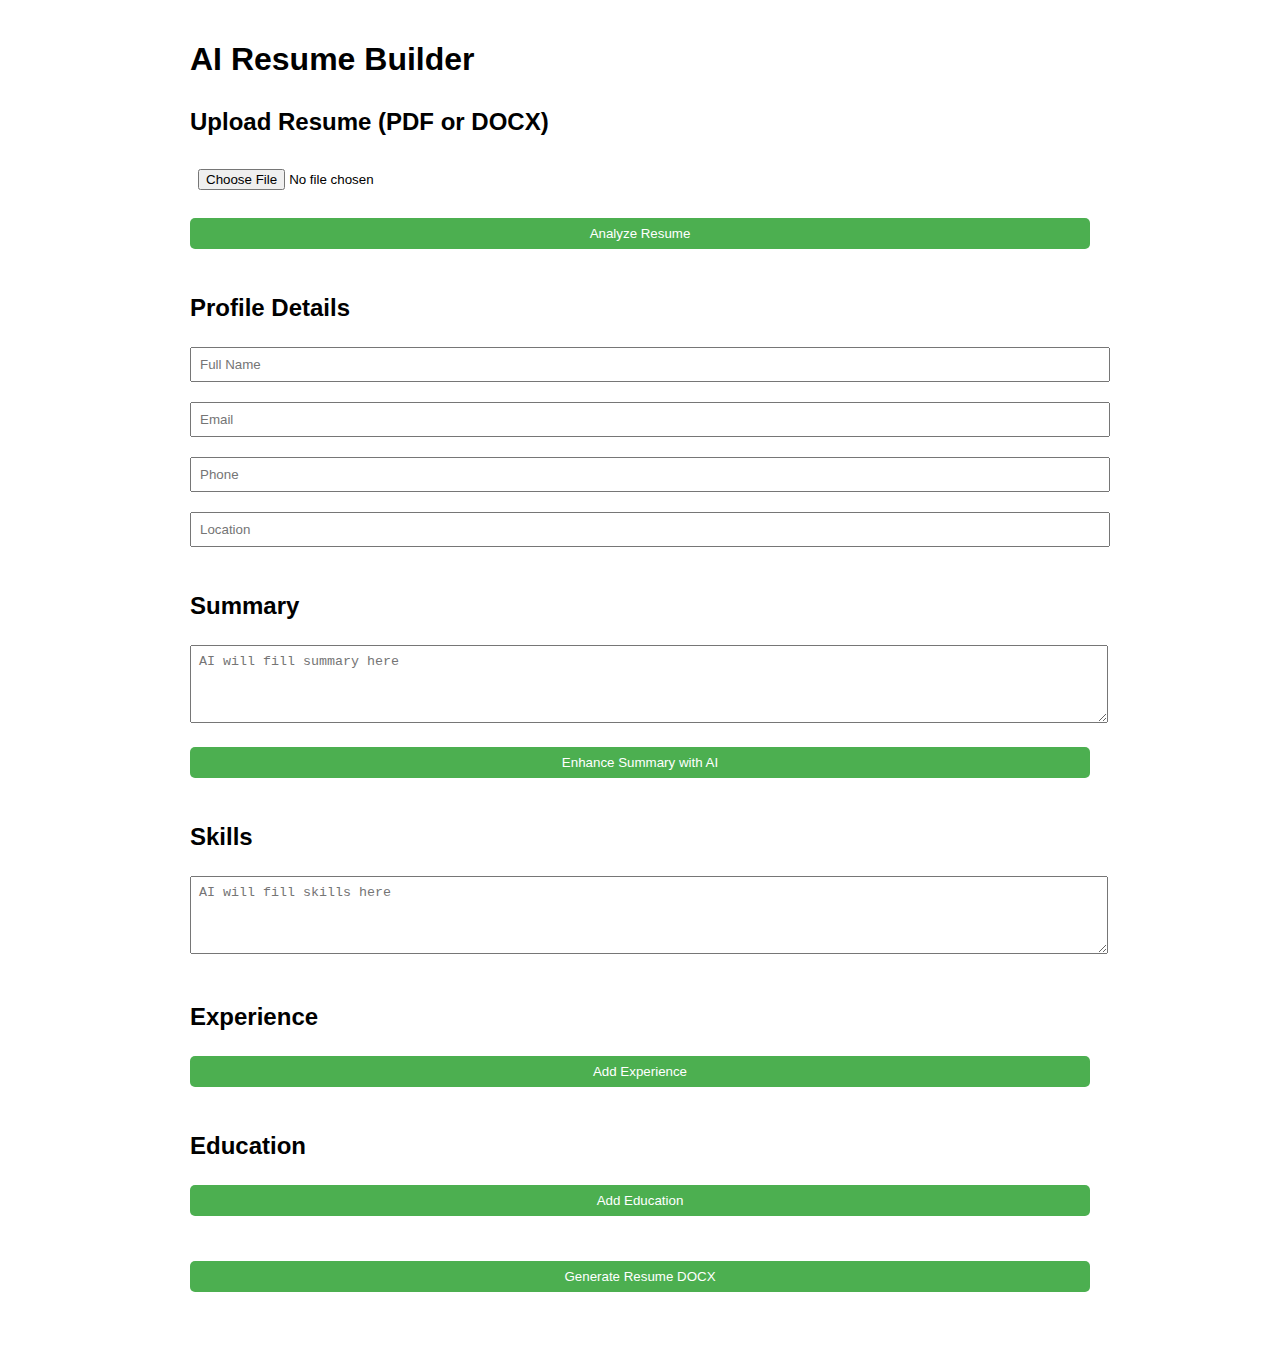
<file: index.html>
<!DOCTYPE html>
<html lang="en">
<head>
<meta charset="UTF-8">
<meta name="viewport" content="width=device-width, initial-scale=1.0">
<title>AI Resume Builder</title>
<style>
body { font-family: Arial, sans-serif; padding: 20px; max-width: 900px; margin: auto; }
h2 { margin-top: 30px; }
input, textarea, select, button { width: 100%; margin: 5px 0 15px; padding: 8px; }
textarea { min-height: 60px; }
fieldset { margin-bottom: 20px; padding: 15px; }
fieldset legend { font-weight: bold; }
button { cursor: pointer; background-color: #4CAF50; color: white; border: none; border-radius: 5px; }
button:hover { background-color: #45a049; }
.section { margin-bottom: 25px; }
</style>
</head>
<body>

<h1>AI Resume Builder</h1>


<div class="section">
  <h2>Upload Resume (PDF or DOCX)</h2>
  <input type="file" id="resumeFile" accept=".pdf,.doc,.docx">
  <button onclick="analyzeResume()">Analyze Resume</button>
  <p id="uploadStatus"></p>
</div>


<div class="section">
  <h2>Profile Details</h2>
  <input type="text" id="name" placeholder="Full Name">
  <input type="email" id="email" placeholder="Email">
  <input type="text" id="phone" placeholder="Phone">
  <input type="text" id="location" placeholder="Location">
</div>


<div class="section">
  <h2>Summary</h2>
  <textarea id="summary" placeholder="AI will fill summary here"></textarea>
  <button onclick="enhanceText('summary')">Enhance Summary with AI</button>

  <h2>Skills</h2>
  <textarea id="skills" placeholder="AI will fill skills here"></textarea>
</div>


<div class="section">
  <h2>Experience</h2>
  <div id="experienceContainer"></div>
  <button onclick="addExperience()">Add Experience</button>
</div>


<div class="section">
  <h2>Education</h2>
  <div id="educationContainer"></div>
  <button onclick="addEducation()">Add Education</button>
</div>


<div class="section">
  <button onclick="generateResume()">Generate Resume DOCX</button>
</div>

<p id="output"></p>

<script>
const apiBase = "http://127.0.0.1:8000";


function addExperience(exp={title:'', company:'', duration:'', description:''}) {
  const container = document.getElementById("experienceContainer");
  const div = document.createElement("fieldset");
  div.innerHTML = `
    <legend>Experience</legend>
    <input type="text" class="expTitle" placeholder="Job Title" value="${exp.title}">
    <input type="text" class="expCompany" placeholder="Company" value="${exp.company}">
    <input type="text" class="expDuration" placeholder="Duration" value="${exp.duration}">
    <textarea class="expDescription" placeholder="Description">${exp.description}</textarea>
    <button type="button" onclick="this.parentElement.remove()">Remove</button>
  `;
  container.appendChild(div);
}


function addEducation(edu={degree:'', institution:'', year:''}) {
  const container = document.getElementById("educationContainer");
  const div = document.createElement("fieldset");
  div.innerHTML = `
    <legend>Education</legend>
    <input type="text" class="eduDegree" placeholder="Degree" value="${edu.degree}">
    <input type="text" class="eduInstitution" placeholder="Institution" value="${edu.institution}">
    <input type="text" class="eduYear" placeholder="Year" value="${edu.year}">
    <button type="button" onclick="this.parentElement.remove()">Remove</button>
  `;
  container.appendChild(div);
}


async function analyzeResume() {
  const fileInput = document.getElementById("resumeFile");
  if (!fileInput.files.length) return alert("Please select a file.");
  const formData = new FormData();
  formData.append("file", fileInput.files[0]);

  document.getElementById("uploadStatus").innerText = "Analyzing resume...";
  const res = await fetch(`${apiBase}/analyze`, { method: "POST", body: formData });
  const data = await res.json();

  if(res.ok){
    const ai = data.ai_parsed;
    document.getElementById("summary").value = ai.summary || "";
    document.getElementById("skills").value = (ai.skills || []).join(", ");


    document.getElementById("experienceContainer").innerHTML = "";
    (ai.experience||[]).forEach(exp => addExperience(exp));


    document.getElementById("educationContainer").innerHTML = "";
    (ai.education||[]).forEach(edu => addEducation(edu));

    document.getElementById("uploadStatus").innerText = "Resume analyzed successfully!";
  } else {
    document.getElementById("uploadStatus").innerText = "Error: "+JSON.stringify(data);
  }
}


async function enhanceText(field) {
  let text = document.getElementById(field).value;
  if(!text) return alert("No text to enhance");
  const formData = new FormData();
  formData.append("text", text);
  formData.append("purpose", "resume");

  const res = await fetch(`${apiBase}/enhance`, { method: "POST", body: formData });
  const data = await res.json();
  if(res.ok && data.improved) {
    document.getElementById(field).value = data.improved;
  } else alert("Enhancement failed");
}


async function generateResume() {
  const name = document.getElementById("name").value;
  const email = document.getElementById("email").value;
  const phone = document.getElementById("phone").value;
  const location = document.getElementById("location").value;
  const summary = document.getElementById("summary").value;
  const skills = document.getElementById("skills").value;

  const education = [];
  document.querySelectorAll("#educationContainer fieldset").forEach(f => {
    education.push({
      degree: f.querySelector(".eduDegree").value,
      institution: f.querySelector(".eduInstitution").value,
      year: f.querySelector(".eduYear").value
    });
  });

  const experience = [];
  document.querySelectorAll("#experienceContainer fieldset").forEach(f => {
    experience.push({
      title: f.querySelector(".expTitle").value,
      company: f.querySelector(".expCompany").value,
      duration: f.querySelector(".expDuration").value,
      description: f.querySelector(".expDescription").value
    });
  });

  const formData = new FormData();
  formData.append("name", name);
  formData.append("email", email);
  formData.append("phone", phone);
  formData.append("location", location);
  formData.append("summary", summary);
  formData.append("skills", skills);
  formData.append("education_json", JSON.stringify(education));
  formData.append("experience_json", JSON.stringify(experience));

  const res = await fetch(`${apiBase}/generate`, { method: "POST", body: formData });
  if(res.ok){
    const blob = await res.blob();
    const url = window.URL.createObjectURL(blob);
    const a = document.createElement("a");
    a.href = url;
    a.download = `${name.replace(/\s+/g,'_')}_resume.docx`;
    document.body.appendChild(a);
    a.click();
    a.remove();
  } else {
    const data = await res.json();
    alert("Resume generation failed: "+JSON.stringify(data));
  }
}
</script>
</body>
</html>
</file>
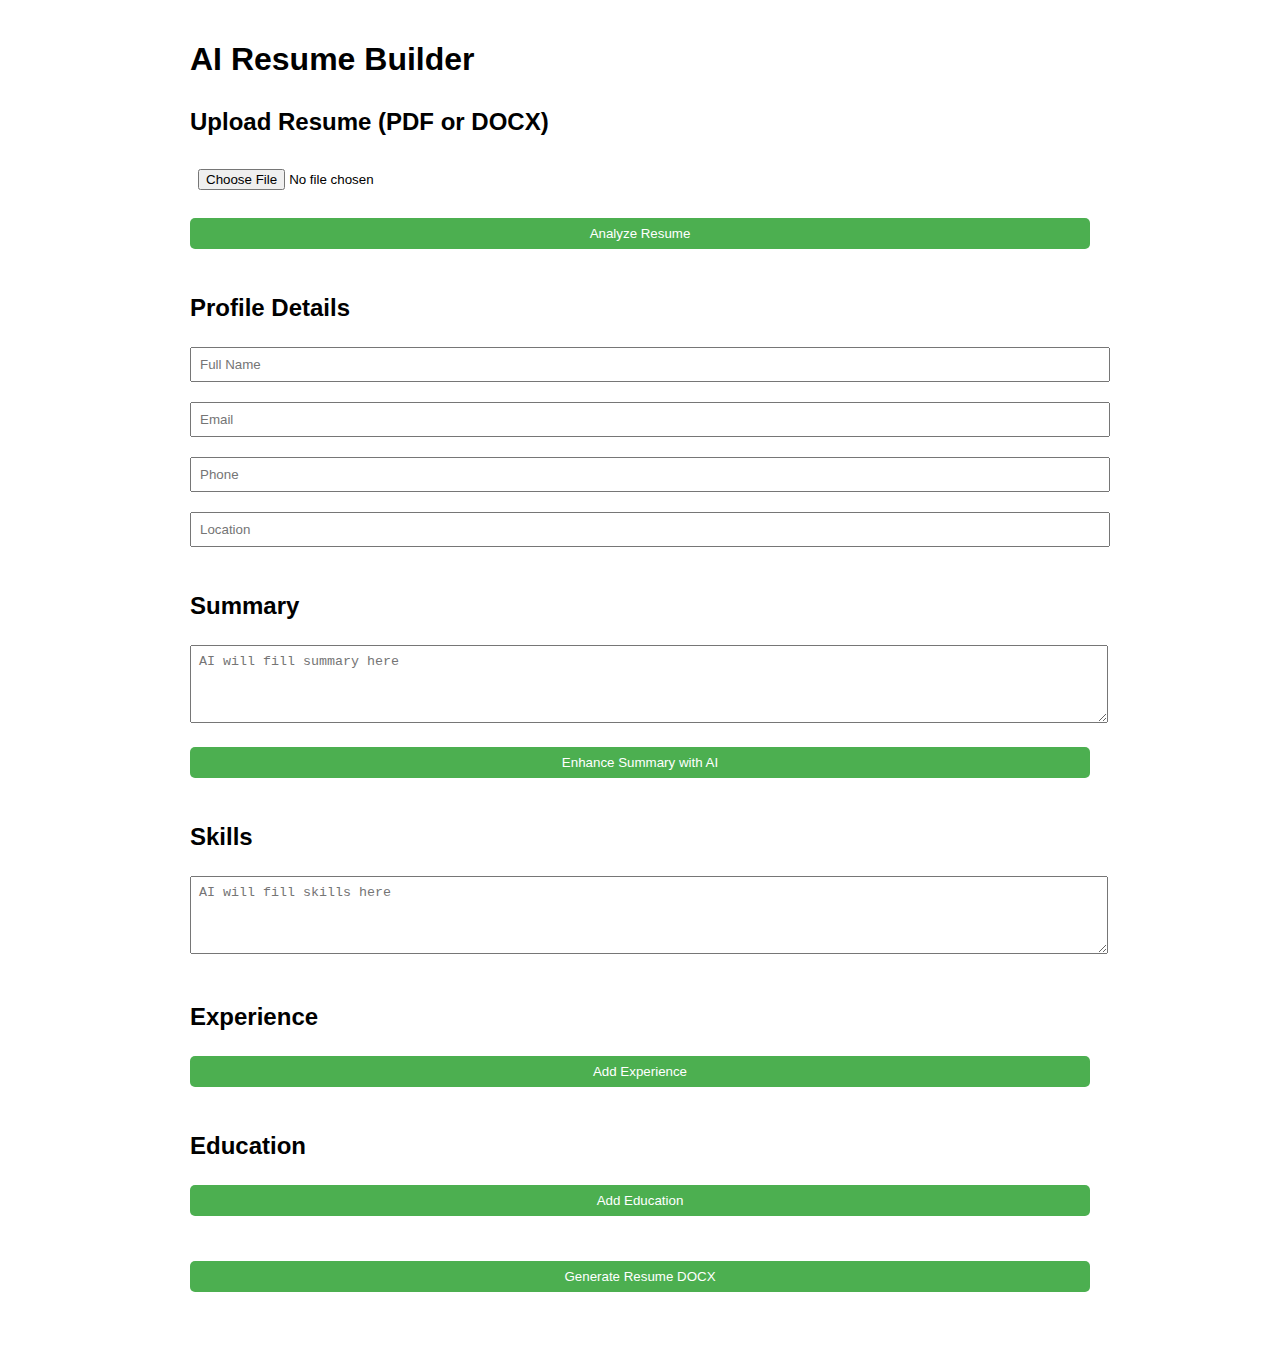
<file: backend/index.html>
<!DOCTYPE html>
<html lang="en">
<head>
<meta charset="UTF-8">
<meta name="viewport" content="width=device-width, initial-scale=1.0">
<title>AI Resume Builder</title>
<style>
body { font-family: Arial, sans-serif; padding: 20px; max-width: 900px; margin: auto; }
h2 { margin-top: 30px; }
input, textarea, select, button { width: 100%; margin: 5px 0 15px; padding: 8px; }
textarea { min-height: 60px; }
fieldset { margin-bottom: 20px; padding: 15px; }
fieldset legend { font-weight: bold; }
button { cursor: pointer; background-color: #4CAF50; color: white; border: none; border-radius: 5px; }
button:hover { background-color: #45a049; }
.section { margin-bottom: 25px; }
</style>
</head>
<body>

<h1>AI Resume Builder</h1>


<div class="section">
  <h2>Upload Resume (PDF or DOCX)</h2>
  <input type="file" id="resumeFile" accept=".pdf,.doc,.docx">
  <button onclick="analyzeResume()">Analyze Resume</button>
  <p id="uploadStatus"></p>
</div>


<div class="section">
  <h2>Profile Details</h2>
  <input type="text" id="name" placeholder="Full Name">
  <input type="email" id="email" placeholder="Email">
  <input type="text" id="phone" placeholder="Phone">
  <input type="text" id="location" placeholder="Location">
</div>


<div class="section">
  <h2>Summary</h2>
  <textarea id="summary" placeholder="AI will fill summary here"></textarea>
  <button onclick="enhanceText('summary')">Enhance Summary with AI</button>

  <h2>Skills</h2>
  <textarea id="skills" placeholder="AI will fill skills here"></textarea>
</div>


<div class="section">
  <h2>Experience</h2>
  <div id="experienceContainer"></div>
  <button onclick="addExperience()">Add Experience</button>
</div>


<div class="section">
  <h2>Education</h2>
  <div id="educationContainer"></div>
  <button onclick="addEducation()">Add Education</button>
</div>


<div class="section">
  <button onclick="generateResume()">Generate Resume DOCX</button>
</div>

<p id="output"></p>

<script>
const apiBase = "http://127.0.0.1:8000";


function addExperience(exp={title:'', company:'', duration:'', description:''}) {
  const container = document.getElementById("experienceContainer");
  const div = document.createElement("fieldset");
  div.innerHTML = `
    <legend>Experience</legend>
    <input type="text" class="expTitle" placeholder="Job Title" value="${exp.title}">
    <input type="text" class="expCompany" placeholder="Company" value="${exp.company}">
    <input type="text" class="expDuration" placeholder="Duration" value="${exp.duration}">
    <textarea class="expDescription" placeholder="Description">${exp.description}</textarea>
    <button type="button" onclick="this.parentElement.remove()">Remove</button>
  `;
  container.appendChild(div);
}


function addEducation(edu={degree:'', institution:'', year:''}) {
  const container = document.getElementById("educationContainer");
  const div = document.createElement("fieldset");
  div.innerHTML = `
    <legend>Education</legend>
    <input type="text" class="eduDegree" placeholder="Degree" value="${edu.degree}">
    <input type="text" class="eduInstitution" placeholder="Institution" value="${edu.institution}">
    <input type="text" class="eduYear" placeholder="Year" value="${edu.year}">
    <button type="button" onclick="this.parentElement.remove()">Remove</button>
  `;
  container.appendChild(div);
}


async function analyzeResume() {
  const fileInput = document.getElementById("resumeFile");
  if (!fileInput.files.length) return alert("Please select a file.");
  const formData = new FormData();
  formData.append("file", fileInput.files[0]);

  document.getElementById("uploadStatus").innerText = "Analyzing resume...";
  const res = await fetch(`${apiBase}/analyze`, { method: "POST", body: formData });
  const data = await res.json();

  if(res.ok){
    const ai = data.ai_parsed;
    document.getElementById("summary").value = ai.summary || "";
    document.getElementById("skills").value = (ai.skills || []).join(", ");


    document.getElementById("experienceContainer").innerHTML = "";
    (ai.experience||[]).forEach(exp => addExperience(exp));


    document.getElementById("educationContainer").innerHTML = "";
    (ai.education||[]).forEach(edu => addEducation(edu));

    document.getElementById("uploadStatus").innerText = "Resume analyzed successfully!";
  } else {
    document.getElementById("uploadStatus").innerText = "Error: "+JSON.stringify(data);
  }
}


async function enhanceText(field) {
  let text = document.getElementById(field).value;
  if(!text) return alert("No text to enhance");
  const formData = new FormData();
  formData.append("text", text);
  formData.append("purpose", "resume");

  const res = await fetch(`${apiBase}/enhance`, { method: "POST", body: formData });
  const data = await res.json();
  if(res.ok && data.improved) {
    document.getElementById(field).value = data.improved;
  } else alert("Enhancement failed");
}


async function generateResume() {
  const name = document.getElementById("name").value;
  const email = document.getElementById("email").value;
  const phone = document.getElementById("phone").value;
  const location = document.getElementById("location").value;
  const summary = document.getElementById("summary").value;
  const skills = document.getElementById("skills").value;

  const education = [];
  document.querySelectorAll("#educationContainer fieldset").forEach(f => {
    education.push({
      degree: f.querySelector(".eduDegree").value,
      institution: f.querySelector(".eduInstitution").value,
      year: f.querySelector(".eduYear").value
    });
  });

  const experience = [];
  document.querySelectorAll("#experienceContainer fieldset").forEach(f => {
    experience.push({
      title: f.querySelector(".expTitle").value,
      company: f.querySelector(".expCompany").value,
      duration: f.querySelector(".expDuration").value,
      description: f.querySelector(".expDescription").value
    });
  });

  const formData = new FormData();
  formData.append("name", name);
  formData.append("email", email);
  formData.append("phone", phone);
  formData.append("location", location);
  formData.append("summary", summary);
  formData.append("skills", skills);
  formData.append("education_json", JSON.stringify(education));
  formData.append("experience_json", JSON.stringify(experience));

  const res = await fetch(`${apiBase}/generate`, { method: "POST", body: formData });
  if(res.ok){
    const blob = await res.blob();
    const url = window.URL.createObjectURL(blob);
    const a = document.createElement("a");
    a.href = url;
    a.download = `${name.replace(/\s+/g,'_')}_resume.docx`;
    a.target ="_blank";    document.body.appendChild(a);
    a.click();
    a.remove();
  } else {
    const data = await res.json();
    alert("Resume generation failed: "+JSON.stringify(data));
  }
}


</script>
</body>
</html>
</file>
